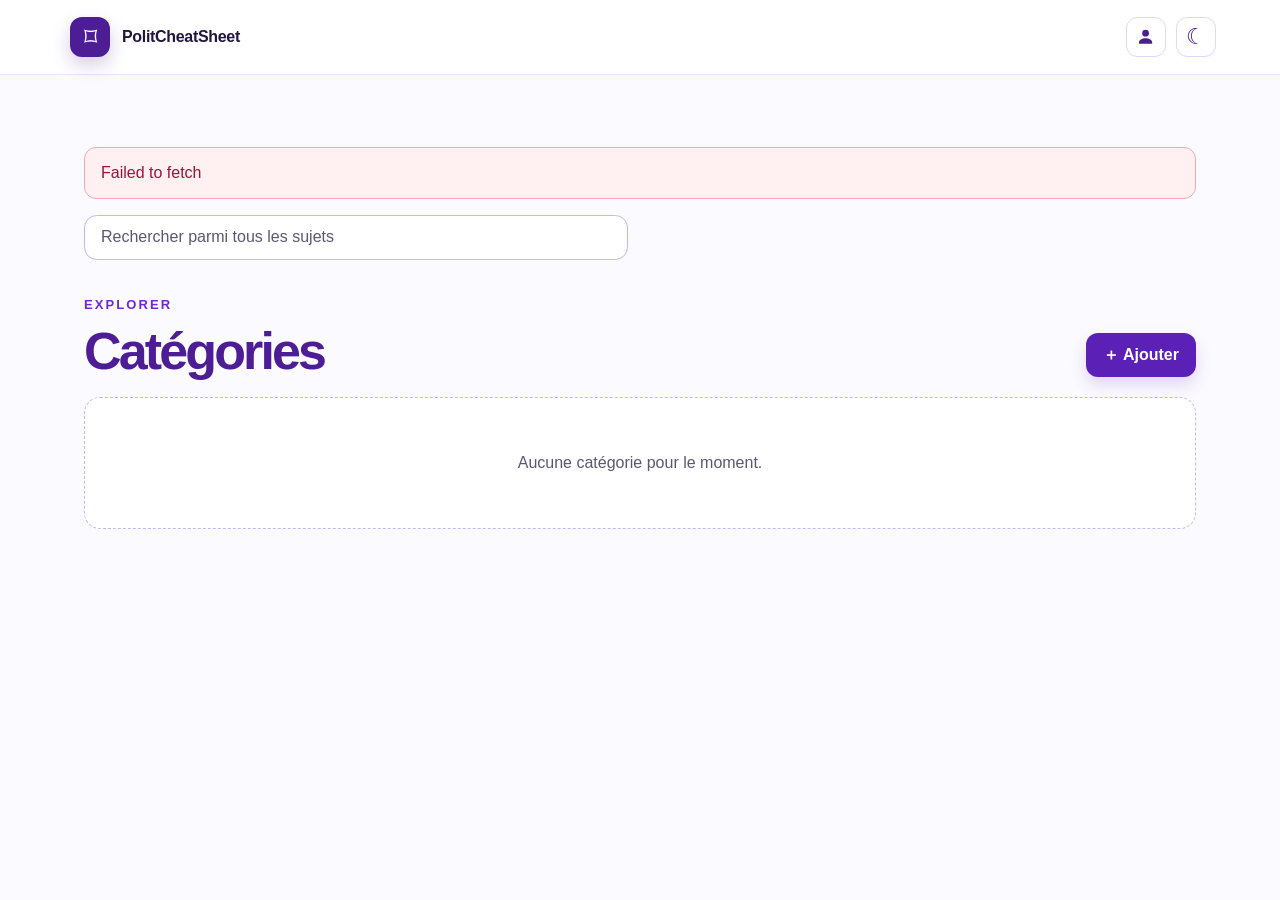
<file: index.html>
<!doctype html>
<html lang="fr">
  <head>
    <meta charset="utf-8" />
    <meta name="viewport" content="width=device-width, initial-scale=1" />
    <meta name="description" content="Des repères clairs, rangés par catégorie." />
    <title>PolitCheatSheet</title>
    <link rel="icon" type="image/svg+xml" href="favicon.svg" />
    <link rel="stylesheet" href="styles.css?v=description-links-20260926" />
  </head>
  <body>
    <header class="topbar">
      <button class="brand" type="button" data-action="home" aria-label="Retour aux catégories">
        <span class="brand-mark" aria-hidden="true">⌑</span>
        <span><strong>PolitCheatSheet</strong></span>
      </button>
      <div class="header-actions">
        <span class="editor-badge" hidden data-connected-user></span>
        <button class="user-connect" type="button" data-action="open-login" aria-label="Se connecter" title="Se connecter" hidden data-connect-button>
          <svg viewBox="0 0 24 24" aria-hidden="true"><path d="M12 12a4.25 4.25 0 1 0 0-8.5 4.25 4.25 0 0 0 0 8.5Zm0 2c-4.55 0-8.25 2.35-8.25 5.25V21h16.5v-1.75C20.25 16.35 16.55 14 12 14Z"/></svg>
        </button>
        <div class="user-menu-wrap" data-user-menu-wrap hidden>
          <button class="menu-toggle" type="button" data-action="toggle-menu" aria-label="Ouvrir le menu" aria-expanded="false" aria-controls="user-menu"><span></span><span></span><span></span></button>
          <div class="user-menu" id="user-menu" data-user-menu hidden>
            <button class="user-menu-item disconnect-item" type="button" data-action="disconnect">Se déconnecter</button>
          </div>
        </div>
        <button class="theme-toggle" type="button" data-action="toggle-theme" aria-label="Activer le mode sombre" title="Mode sombre"><span aria-hidden="true" data-theme-icon>☾</span></button>
      </div>
    </header>

    <main class="page-shell">
      <p class="notice" hidden data-notice></p>
      <div class="search-field">
        <label class="sr-only" for="topic-search">Rechercher parmi tous les sujets</label>
        <input id="topic-search" type="search" placeholder="Rechercher parmi tous les sujets" data-search-input />
        <button class="clear-search" type="button" data-action="clear-search" hidden>Effacer</button>
      </div>
      <section hidden data-search-results-view>
        <div class="search-results-heading">
          <p class="eyebrow">Recherche</p>
          <h1>Résultats</h1>
        </div>
        <div class="card-grid" data-search-results-grid aria-live="polite"></div>
        <p class="loading-state" hidden data-search-loading aria-live="polite"><span class="loading-spinner" aria-hidden="true"></span>Chargement des sujets…</p>
        <p class="empty-state" hidden data-empty-search-results>Aucun sujet ne correspond à votre recherche.</p>
      </section>
      <section data-categories-view>
        <div class="page-heading">
          <div>
            <p class="eyebrow">Explorer</p>
            <h1>Catégories</h1>
          </div>
          <button class="primary-button desktop-add" type="button" data-action="create-category" hidden>＋ Ajouter</button>
        </div>
        <div class="card-grid" data-category-grid aria-live="polite"></div>
        <p class="loading-state" data-categories-loading aria-live="polite"><span class="loading-spinner" aria-hidden="true"></span>Chargement des catégories…</p>
        <p class="empty-state" hidden data-empty-categories>Aucune catégorie pour le moment.</p>
        <button class="primary-button mobile-add" type="button" data-action="create-category" hidden>＋ Ajouter une catégorie</button>
      </section>

      <section hidden data-topics-view>
        <div class="page-heading topic-heading">
          <div>
            <button class="back-link" type="button" data-action="home">← Toutes les catégories</button>
            <p class="eyebrow">Catégorie</p>
            <h1 data-topic-title></h1>
            <div class="intro" data-topic-description></div>
          </div>
          <button class="primary-button" type="button" data-action="create-topic" hidden>＋ Ajouter</button>
        </div>
        <div class="card-grid" data-topic-grid aria-live="polite"></div>
        <p class="loading-state" hidden data-topics-loading aria-live="polite"><span class="loading-spinner" aria-hidden="true"></span>Chargement des sujets…</p>
        <p class="empty-state" hidden data-empty-topics>Aucun sujet ici pour le moment. Utilisez <strong>Ajouter</strong> pour en créer un.</p>
      </section>
    </main>

    <dialog class="modal" data-access-dialog aria-labelledby="access-title">
      <form method="dialog" data-access-form>
        <button class="modal-close" type="button" data-close aria-label="Fermer">×</button>
        <span class="lock" aria-hidden="true">⌁</span>
        <h2 id="access-title">Accès édition</h2>
        <p>Saisissez votre nom d’utilisateur et le code pour ajouter ou modifier une carte. Votre nom sera retenu sur ce navigateur.</p>
        <label for="editor-username">Nom d’utilisateur</label>
        <input id="editor-username" name="username" maxlength="120" autocomplete="username" required />
        <label for="access-code">Code d’accès</label>
        <input id="access-code" name="access-code" type="password" autocomplete="current-password" required />
        <button class="primary-button" type="submit">Continuer</button>
      </form>
    </dialog>

    <dialog class="modal" data-editor-dialog aria-labelledby="editor-title">
      <form method="dialog" data-editor-form>
        <button class="modal-close" type="button" data-close aria-label="Fermer">×</button>
        <h2 id="editor-title" data-editor-title>Nouvelle carte</h2>
        <p>Un titre clair et quelques lignes suffisent.</p>
        <label for="card-title">Titre</label>
        <input id="card-title" name="title" maxlength="120" required />
        <div data-author-field hidden>
          <label for="card-author">Auteur <span aria-hidden="true">(facultatif)</span></label>
          <input id="card-author" name="author" maxlength="120" autocomplete="name" />
        </div>
        <label for="card-description">Description</label>
        <div id="card-description" class="description-editor" contenteditable="true" role="textbox" aria-multiline="true" aria-describedby="description-help" data-description-editor></div>
        <p id="description-help" class="editor-help">Markdown accepté : <strong>**gras**</strong>, <em>*italique*</em>, <code>`code`</code>, [lien](https://…), titres (#), listes (-) et citations (&gt;). Collez une image : elle est compressée automatiquement. Cliquez une image pour l’agrandir.</p>
        <input type="file" accept="application/pdf,.pdf" hidden data-pdf-upload />
        <p class="editor-feedback" aria-live="polite" data-editor-feedback></p>
        <div class="dialog-actions"><button class="secondary-button" type="button" data-action="upload-pdf">Ajouter un PDF</button><button class="secondary-button" type="button" data-close>Annuler</button><button class="primary-button" type="submit">Enregistrer</button></div>
      </form>
    </dialog>

    <dialog class="modal" data-detail-dialog aria-labelledby="detail-title">
      <form method="dialog">
        <button class="modal-close" type="button" data-close aria-label="Fermer">×</button>
        <h2 id="detail-title" data-detail-title></h2>
        <p class="detail-author" hidden data-detail-author></p>
        <div class="detail-copy" data-detail-copy></div>
        <div class="dialog-actions"><button class="secondary-button" type="button" data-close>Fermer</button><button class="primary-button" type="button" data-action="edit-detail" hidden>Modifier</button></div>
      </form>
    </dialog>

    <dialog class="image-modal" data-image-dialog aria-label="Image agrandie">
      <button class="modal-close" type="button" data-close aria-label="Fermer">×</button>
      <img data-expanded-image alt="Image agrandie" />
    </dialog>

    <script src="config.js"></script>
    <script src="app.js?v=description-links-20260926"></script>
  </body>
</html>
</file>
<file: styles.css>
:root { --ink:#21173c; --purple:#5b21b6; --paper:#fbfaff; --line:#e9e2ff; --muted:#5d5670; --surface:#fff; --topbar:rgb(255 255 255 / .95); --card-border:#ddd6fe; --card-first:#faf5ff; --card-first-end:#ede9fe; --card-second:#fdf4ff; --card-second-end:#fae8ff; --card-third:#f5f3ff; --card-third-end:#e0e7ff; --heading:#4c1d95; --accent:#6d28d9; --accent-soft:#ede9fe; --subtle:#f5f3ff; --input-border:#c4b5fd; --input-bg:#fff; --label:#374151; --card-action-line:#ede9fe; --arrow-bg:rgb(255 255 255 / .72); --author-ink:#4c1d95; --author-bg:#ede9fe; --author-border:#c4b5fd; font-family:Avenir Next,Avenir,Segoe UI,sans-serif; color:var(--ink); background:var(--paper); }
:root[data-theme="dark"] { --ink:#f7f2ff; --purple:#8b5cf6; --paper:#140d25; --line:#3d2960; --muted:#d0c7df; --surface:#211635; --topbar:rgb(23 14 42 / .95); --card-border:#4f3a70; --card-first:#2c1d47; --card-first-end:#33204f; --card-second:#382044; --card-second-end:#45244d; --card-third:#20284c; --card-third-end:#2b3260; --heading:#f0e8ff; --accent:#c4b5fd; --accent-soft:#35244f; --subtle:#2d2043; --input-border:#725799; --input-bg:#1c132e; --label:#ece6f7; --card-action-line:#493360; --arrow-bg:rgb(51 36 80 / .9); --author-ink:#f0e8ff; --author-bg:#452f67; --author-border:#725799; }
* { box-sizing:border-box; }
body { margin:0; min-width:320px; background:var(--paper); transition:background .2s,color .2s; }
button, input, textarea { font:inherit; }
button { cursor:pointer; }
.topbar { position:sticky; top:0; z-index:5; display:flex; align-items:center; justify-content:space-between; border-bottom:1px solid var(--line); background:var(--topbar); padding:1rem max(1.25rem, calc((100vw - 72rem) / 2)); backdrop-filter:blur(10px); }
.brand { display:flex; gap:.75rem; align-items:center; border:0; background:transparent; color:var(--ink); text-align:left; }
.brand-mark { display:grid; place-items:center; width:2.5rem; height:2.5rem; border-radius:.75rem; color:#fff; background:#4c1d95; font-size:1.65rem; box-shadow:0 8px 18px rgb(76 29 149 / .22); }
.brand strong { display:block; font-size:1rem; letter-spacing:-.02em; }
.header-actions { display:flex; align-items:center; gap:.65rem; }
.editor-badge { border-radius:999px; padding:.4rem .8rem; color:var(--accent); background:var(--accent-soft); font-size:.875rem; font-weight:700; }
.user-connect, .theme-toggle, .menu-toggle { display:grid; place-content:center; gap:4px; width:2.5rem; height:2.5rem; border:1px solid var(--card-border); border-radius:.7rem; color:var(--heading); background:var(--surface); }
.user-connect:hover, .theme-toggle:hover, .menu-toggle:hover { background:var(--subtle); }
.user-connect svg { width:1.2rem; height:1.2rem; fill:currentColor; }
.theme-toggle span { font-size:1.35rem; line-height:1; }
.user-menu-wrap { position:relative; }
.menu-toggle span { display:block; width:1.1rem; height:2px; border-radius:2px; background:currentColor; }
.user-menu { position:absolute; top:calc(100% + .55rem); right:0; z-index:10; display:grid; min-width:12rem; overflow:hidden; border:1px solid var(--card-border); border-radius:.8rem; padding:.35rem; background:var(--surface); box-shadow:0 12px 30px rgb(35 20 60 / .18); }
.user-menu[hidden], .user-menu-wrap[hidden], .user-connect[hidden] { display:none; }
.user-menu-item { display:flex; align-items:center; gap:.65rem; width:100%; border:0; border-radius:.55rem; padding:.7rem .75rem; color:var(--ink); background:transparent; font-weight:700; text-align:left; white-space:nowrap; }
.user-menu-item:hover { color:var(--heading); background:var(--subtle); }
.disconnect-item { color:#be123c; }
.page-shell { max-width:72rem; margin:0 auto; padding:3.5rem 1.25rem; }
.page-heading { display:flex; align-items:end; justify-content:space-between; gap:1.25rem; margin-bottom:1.25rem; }
.page-heading h1 { margin:0; color:var(--heading); font-size:clamp(2.35rem, 6vw, 3.25rem); letter-spacing:-.055em; line-height:1; }
.search-results-heading { margin:0 0:1.25rem; }
.search-results-heading h1 { margin:0; color:var(--heading); font-size:clamp(2.1rem, 5vw, 2.8rem); letter-spacing:-.05em; line-height:1; }
.eyebrow { margin:0 0:.5rem; color:var(--accent); font-size:.8125rem; font-weight:800; letter-spacing:.16em; text-transform:uppercase; }
.intro { max-width:34rem; margin:.9rem 0 0; color:var(--muted); font-size:1rem; line-height:1.65; }
.intro > :first-child { margin-top:0; }
.intro > :last-child { margin-bottom:0; }
.search-field { position:relative; max-width:34rem; margin:0 0 1.5rem; }
.search-field input { width:100%; border:1px solid var(--input-border); border-radius:.8rem; padding:.8rem 5.75rem .8rem 1rem; color:var(--ink); background:var(--input-bg); }
.search-field input::placeholder { color:var(--muted); }
.clear-search { position:absolute; top:50%; right:.45rem; transform:translateY(-50%); border:0; border-radius:.55rem; padding:.4rem .55rem; color:var(--accent); background:var(--subtle); font-size:.8rem; font-weight:800; }
.clear-search:hover { color:var(--heading); }
.sr-only { position:absolute; width:1px; height:1px; padding:0; margin:-1px; overflow:hidden; clip:rect(0,0,0,0); white-space:nowrap; border:0; }
.card-grid { display:grid; grid-template-columns:repeat(3,minmax(0,1fr)); gap:1.25rem; }
.card { display:flex; min-height:17rem; flex-direction:column; overflow:hidden; border:1px solid var(--card-border); border-radius:1.25rem; background:var(--surface); box-shadow:0 14px 32px rgb(76 29 149 / .07); transition:transform .2s,box-shadow .2s; }
.card:hover { transform:translateY(-4px); box-shadow:0 22px 40px rgb(76 29 149 / .13); }
.card-main { position:relative; flex:1; width:100%; min-height:13.5rem; border:0; padding:1.6rem; color:var(--ink); text-align:left; background:linear-gradient(135deg,var(--card-first),var(--card-first-end)); }
.card:nth-child(3n+2) .card-main { background:linear-gradient(135deg,var(--card-second),var(--card-second-end)); }
.card:nth-child(3n) .card-main { background:linear-gradient(135deg,var(--card-third),var(--card-third-end)); }
.card-arrow { position:absolute; top:1.35rem; right:1.35rem; display:grid; place-items:center; width:2.25rem; height:2.25rem; border-radius:50%; color:var(--purple); background:var(--arrow-bg); font-size:1.35rem; }
.card h2 { max-width:16rem; margin:0; color:var(--heading); font-size:1.48rem; letter-spacing:-.04em; line-height:1.12; }
.card p { display:-webkit-box; overflow:hidden; margin:.7rem 0 0; color:var(--muted); line-height:1.55; -webkit-box-orient:vertical; -webkit-line-clamp:3; }
.card .card-author { display:table; max-width:100%; margin-top:.9rem; border:1px solid var(--author-border); border-radius:999px; padding:.28rem .7rem; color:var(--author-ink); background:var(--author-bg); font-size:.78rem; font-weight:800; line-height:1.25; }
.card-actions { display:flex; justify-content:flex-end; gap:.25rem; border-top:1px solid var(--card-action-line); padding:.65rem .85rem; }
.text-button, .back-link { border:0; border-radius:.5rem; padding:.4rem .55rem; color:var(--accent); background:transparent; font-size:.875rem; font-weight:700; }
.text-button:hover, .back-link:hover { color:var(--heading); background:var(--subtle); }
.delete-button { color:#be123c; }
.delete-button:hover { color:#9f1239; background:#fff1f2; }
.primary-button, .secondary-button { display:inline-flex; align-items:center; justify-content:center; min-height:2.75rem; border:1px solid transparent; border-radius:.75rem; padding:.65rem 1rem; font-weight:800; }
.primary-button { color:#fff; background:#5b21b6; box-shadow:0 8px 16px rgb(91 33 182 / .16); }
.primary-button:hover { background:#4c1d95; }
.secondary-button { color:var(--heading); border-color:var(--card-border); background:var(--surface); }
.mobile-add { display:none; width:100%; margin-top:1.5rem; }
.empty-state { margin:0; border:1px dashed var(--input-border); border-radius:1rem; padding:3.5rem 1.25rem; color:var(--muted); background:var(--surface); text-align:center; }
.loading-state { display:flex; align-items:center; justify-content:center; gap:.7rem; margin:0; min-height:13.5rem; color:var(--muted); font-weight:700; }
.loading-state[hidden] { display:none; }
.loading-spinner { width:1.2rem; height:1.2rem; border:2px solid var(--line); border-top-color:var(--accent); border-radius:50%; animation:spin .7s linear infinite; }
@keyframes spin { to { transform:rotate(360deg); } }
.notice { margin:0 0:1.5rem; border:1px solid #fda4af; border-radius:.75rem; padding:.8rem 1rem; color:#9f1239; background:#fff1f2; line-height:1.5; }
:root[data-theme="dark"] .notice { color:#fecdd3; background:#3b1726; border-color:#9f1239; }
.modal { width:min(100% - 2rem, 32rem); border:1px solid var(--card-border); border-radius:1.25rem; padding:0; color:var(--ink); background:var(--surface); box-shadow:0 22px 70px rgb(0 0 0 / .4); }
.modal::backdrop { background:rgb(25 12 50 / .5); }
.modal form { position:relative; display:grid; gap:.7rem; padding:1.75rem; }
.modal h2 { margin:.2rem 2rem .1rem 0; color:var(--heading); font-size:1.7rem; letter-spacing:-.04em; }
.modal p { margin:0 0:.7rem; color:var(--muted); line-height:1.55; }
.modal .detail-author { margin:0 0:.7rem; color:var(--accent); font-size:.9rem; font-weight:800; }
.modal label { margin-top:.35rem; color:var(--label); font-size:.9rem; font-weight:800; }
.modal input, .modal textarea { width:100%; border:1px solid var(--input-border); border-radius:.75rem; padding:.75rem; color:var(--ink); background:var(--input-bg); }
.description-editor { min-height:9rem; overflow:auto; border:1px solid var(--input-border); border-radius:.75rem; padding:.75rem; color:var(--ink); background:var(--input-bg); line-height:1.55; white-space:pre-wrap; }
.description-editor:empty::before { content:"Écrivez une description ou collez une image"; color:var(--muted); }
.description-editor img, .detail-copy img, .intro img { display:block; width:auto; max-width:100%; max-height:24rem; margin:.8rem 0; border-radius:.75rem; cursor:zoom-in; }
.editor-help, .editor-feedback { margin:0; color:var(--muted); font-size:.82rem; line-height:1.45; }
.editor-feedback { min-height:1.2rem; color:var(--accent); }
.modal input:focus, .modal textarea:focus, .description-editor:focus, .search-field input:focus, button:focus-visible { outline:3px solid var(--input-border); outline-offset:2px; }
.modal-close { position:absolute; top:1rem; right:1rem; border:0; border-radius:.5rem; width:2rem; height:2rem; color:var(--accent); background:var(--subtle); font-size:1.4rem; }
.lock { display:grid; place-items:center; width:2.5rem; height:2.5rem; border-radius:.75rem; color:var(--accent); background:var(--accent-soft); font-size:1.5rem; }
.dialog-actions { display:flex; justify-content:flex-end; gap:.6rem; margin-top:.5rem; }
.detail-copy { overflow-wrap:anywhere; line-height:1.65; }
.detail-copy > :first-child { margin-top:0; }
.detail-copy > :last-child { margin-bottom:0; }
.detail-copy h1, .detail-copy h2, .detail-copy h3, .intro h1, .intro h2, .intro h3 { color:var(--heading); letter-spacing:-.03em; }
.detail-copy h1, .intro h1 { font-size:1.5rem; }
.detail-copy h2, .intro h2 { font-size:1.25rem; }
.detail-copy h3, .intro h3 { font-size:1.08rem; }
.detail-copy ul, .detail-copy ol, .intro ul, .intro ol { padding-left:1.35rem; }
.detail-copy blockquote, .intro blockquote { margin:1rem 0; border-left:3px solid var(--accent); padding-left:1rem; color:var(--muted); }
.detail-copy code, .intro code { border-radius:.3rem; padding:.1rem .3rem; background:var(--subtle); font-family:ui-monospace,SFMono-Regular,Menlo,monospace; font-size:.9em; }
.detail-copy a, .intro a { color:var(--accent); font-weight:700; text-decoration:underline; text-underline-offset:.15em; }
.detail-copy hr, .intro hr { border:0; border-top:1px solid var(--line); margin:1.25rem 0; }
.image-modal { position:relative; width:auto; max-width:min(100% - 2rem, 72rem); max-height:calc(100vh - 2rem); overflow:hidden; border:1px solid var(--card-border); border-radius:1rem; padding:0; background:var(--surface); box-shadow:0 22px 70px rgb(0 0 0 / .55); }
.image-modal::backdrop { background:rgb(0 0 0 / .72); }
.image-modal img { display:block; max-width:100%; max-height:calc(100vh - 2rem); object-fit:contain; }
@media (max-width: 760px) { .topbar { padding:1rem 1.25rem; } .editor-badge { max-width:12rem; overflow:hidden; text-overflow:ellipsis; white-space:nowrap; } .page-shell { padding:2.5rem 1.25rem; } .card-grid { grid-template-columns:1fr; } .desktop-add { display:none; } .mobile-add { display:inline-flex; } .topic-heading { align-items:start; } }
</file>
